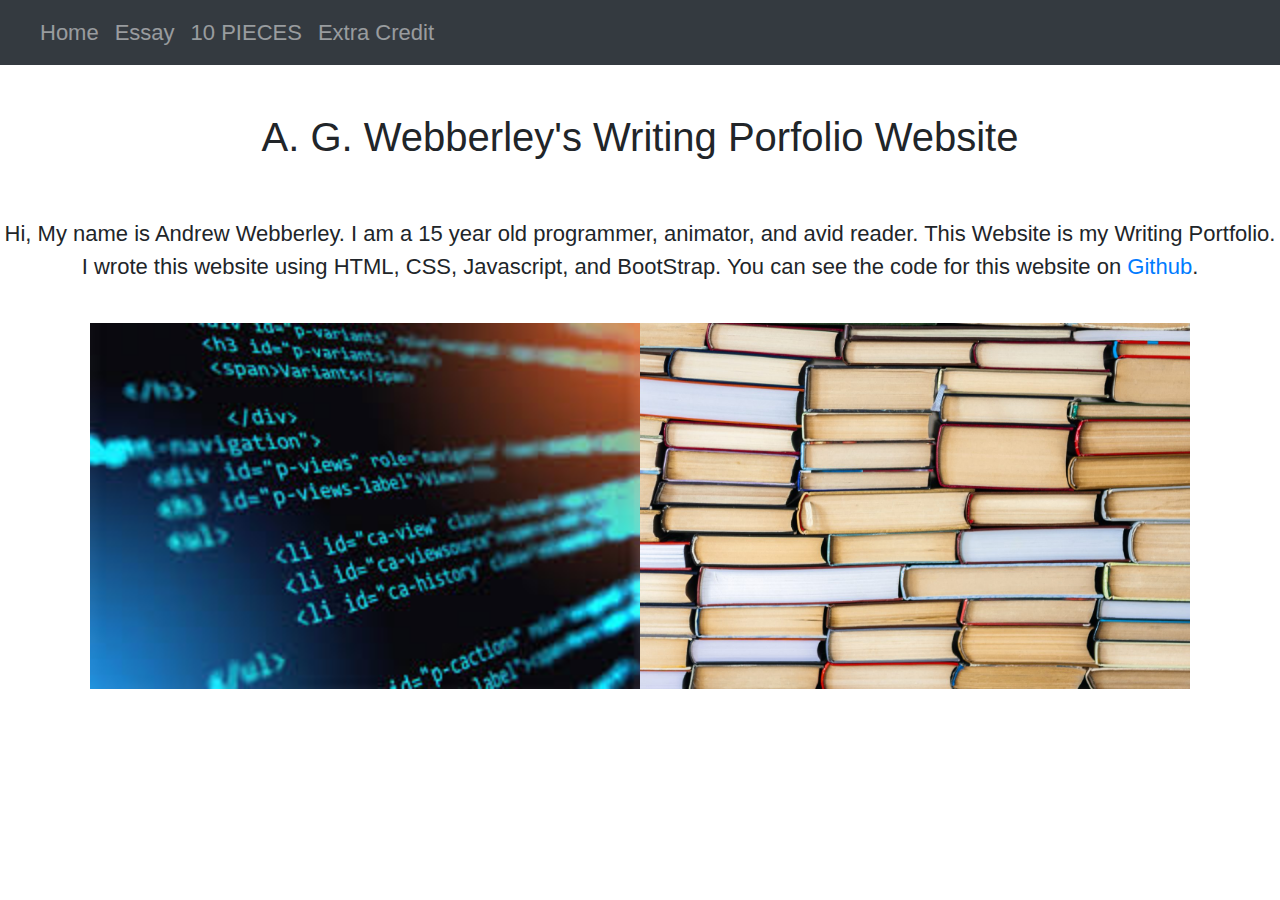
<file: index.html>
<!doctype html>
<html lang="en">
  <head>
    <!-- Required meta tags -->
    <meta charset="utf-8">
    <meta name="viewport" content="width=device-width, initial-scale=1, shrink-to-fit=no">

    <!-- Bootstrap CSS -->
    <link rel="stylesheet" href="https://maxcdn.bootstrapcdn.com/bootstrap/4.0.0/css/bootstrap.min.css" integrity="sha384-Gn5384xqQ1aoWXA+058RXPxPg6fy4IWvTNh0E263XmFcJlSAwiGgFAW/dAiS6JXm" crossorigin="anonymous">

    <title>Agwebberley Writing</title>
  </head>
  <body>
<!-- Navbar -->
<nav class="navbar navbar-expand-lg  navbar-dark bg-dark">
  <a class="navbar-brand" href="#"></a>
  <button class="navbar-toggler" type="button" data-toggle="collapse" data-target="#navbarNavAltMarkup" aria-controls="navbarNavAltMarkup" aria-expanded="false" aria-label="Toggle navigation">
    <span class="navbar-toggler-icon"></span>
  </button>
  <div class="collapse navbar-collapse" id="navbarNavAltMarkup">
    <div class="navbar-nav" style="font-size:22px;">
      <a class="nav-item nav-link" href="/">Home <span class="sr-only">(current)</span></a>
      <a class="nav-item nav-link" href="essay">Essay</a>
      <a class="nav-item nav-link" href="10_Pieces">10 PIECES</a>
      <a class="nav-item nav-link" href="extracredit">Extra Credit</a>
    </div>
  </div>
</nav>
<!--End NavBar-->
	<br><br>
    <center><h1>A. G. Webberley's Writing Porfolio Website</h1>
    <br><br>
    <p style="font-size:22px;">Hi, My name is Andrew Webberley.  I am a 15 year old programmer, animator, and avid reader.  This Website is my Writing Portfolio.<br>  I wrote this website using HTML, CSS, Javascript, and BootStrap.  You can see the code for this website on <a href="https://github.com/Agwebberley/agwebberley.github.io">Github</a>.</p></center>

<br>
    <center><img src="img/Code.jpg" alt="Code.Jpg" width="550" height="366"><img src="img/Books.jpg" alt="Books.Jpg" width="550" height="366"></center>

    <!-- Optional JavaScript -->
    <!-- jQuery first, then Popper.js, then Bootstrap JS -->
    <script src="https://code.jquery.com/jquery-3.2.1.slim.min.js" integrity="sha384-KJ3o2DKtIkvYIK3UENzmM7KCkRr/rE9/Qpg6aAZGJwFDMVNA/GpGFF93hXpG5KkN" crossorigin="anonymous"></script>
    <script src="https://cdnjs.cloudflare.com/ajax/libs/popper.js/1.12.9/umd/popper.min.js" integrity="sha384-ApNbgh9B+Y1QKtv3Rn7W3mgPxhU9K/ScQsAP7hUibX39j7fakFPskvXusvfa0b4Q" crossorigin="anonymous"></script>
    <script src="https://maxcdn.bootstrapcdn.com/bootstrap/4.0.0/js/bootstrap.min.js" integrity="sha384-JZR6Spejh4U02d8jOt6vLEHfe/JQGiRRSQQxSfFWpi1MquVdAyjUar5+76PVCmYl" crossorigin="anonymous"></script>
  </body>
</html>
</file>
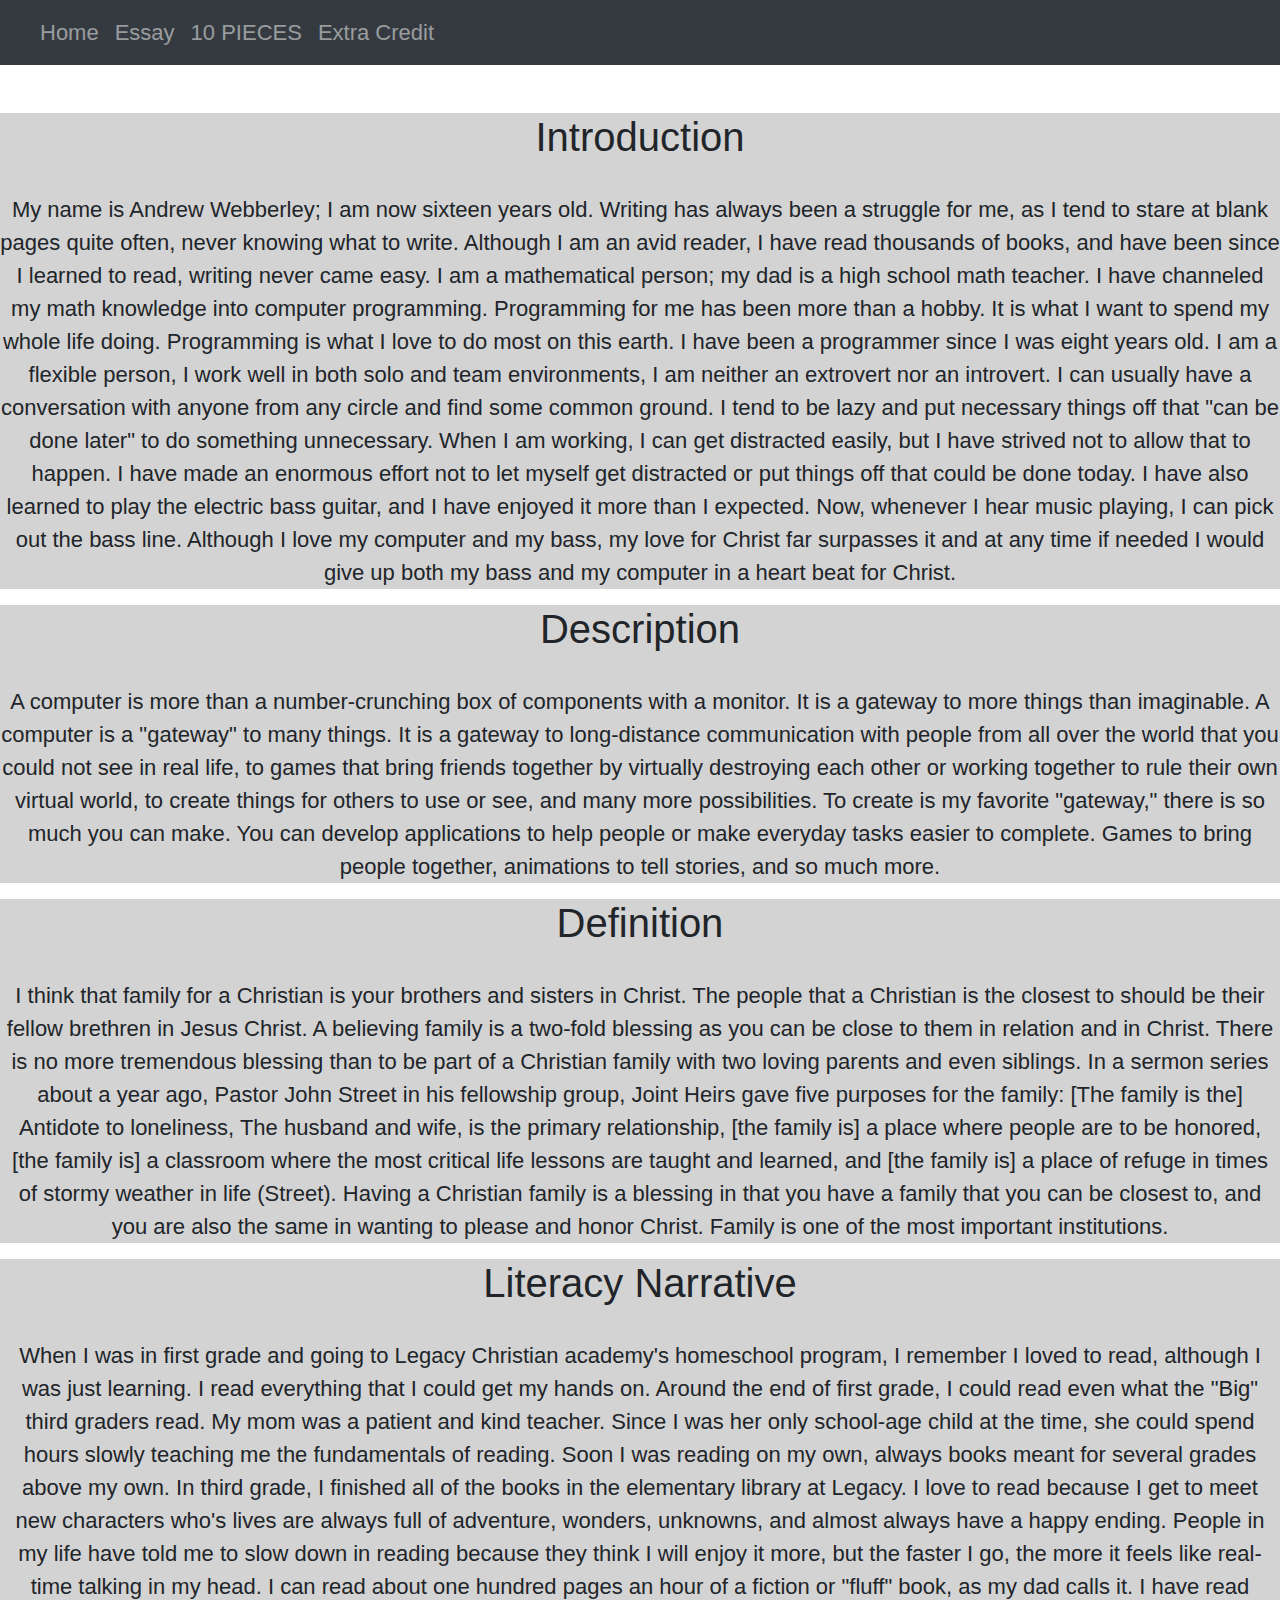
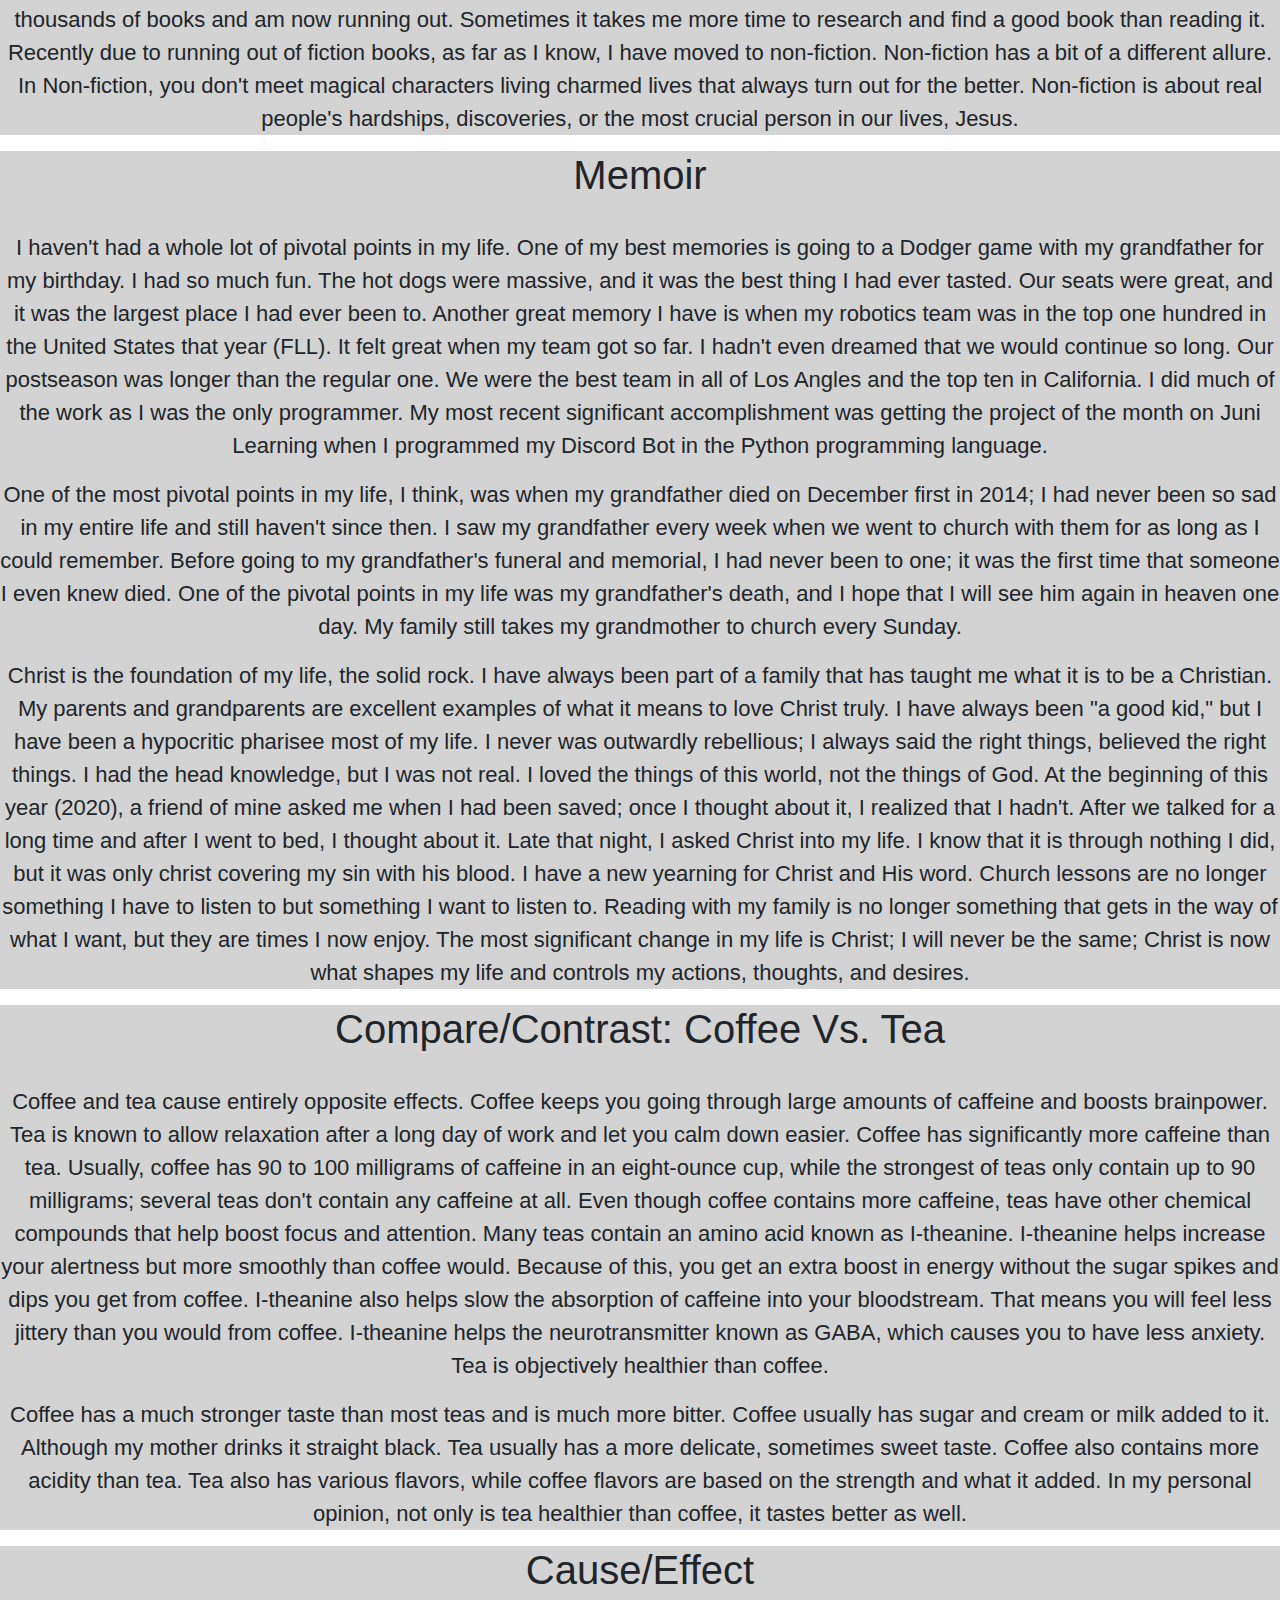
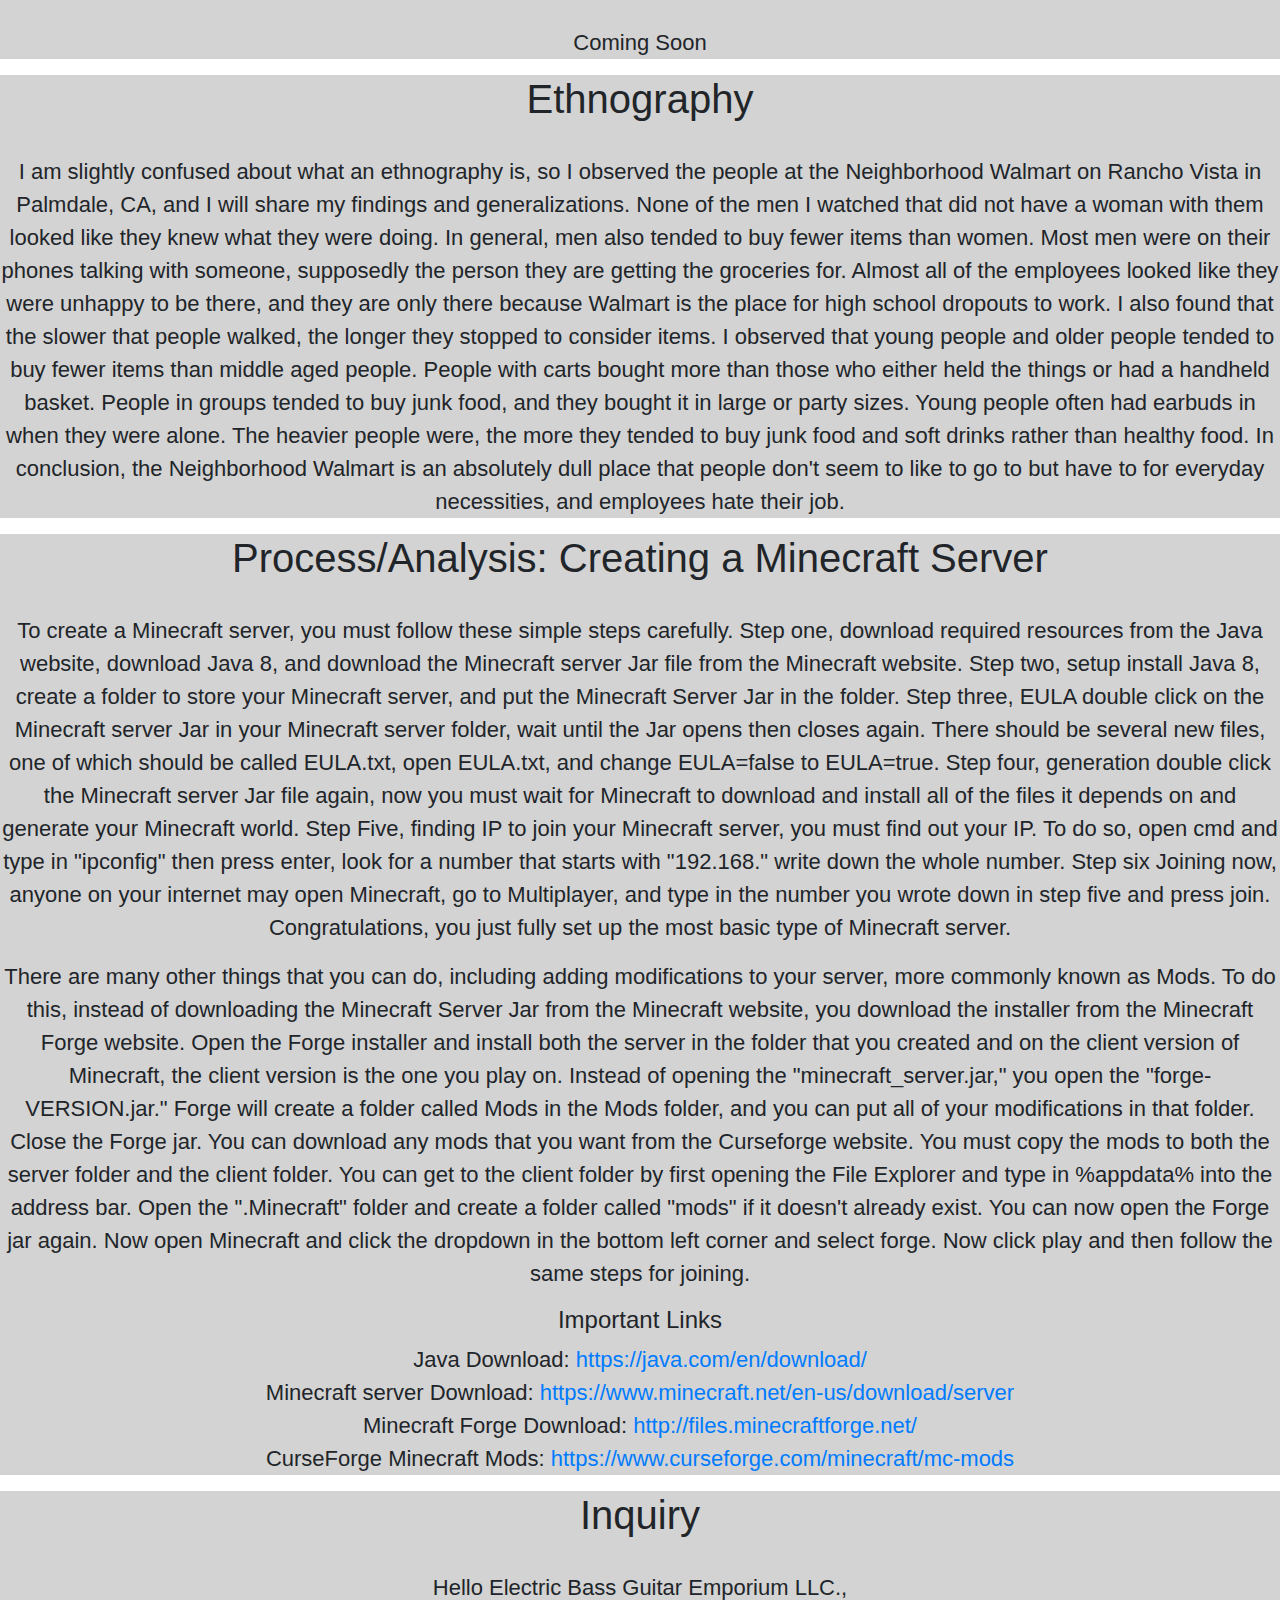
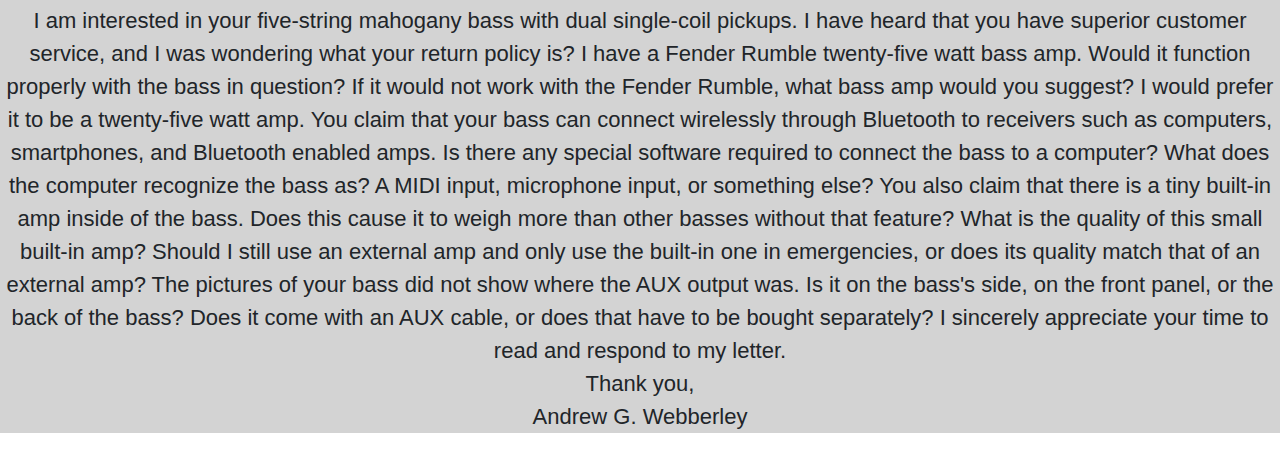
<file: 10_Pieces.html>
<!doctype html>
<html lang="en">
  <head>
    <!-- Required meta tags -->
    <meta charset="utf-8">
    <meta name="viewport" content="width=device-width, initial-scale=1, shrink-to-fit=no">

    <!-- Bootstrap CSS -->
    <link rel="stylesheet" href="https://maxcdn.bootstrapcdn.com/bootstrap/4.0.0/css/bootstrap.min.css" integrity="sha384-Gn5384xqQ1aoWXA+058RXPxPg6fy4IWvTNh0E263XmFcJlSAwiGgFAW/dAiS6JXm" crossorigin="anonymous">

    <!-- Style Css -->
    <link rel="stylesheet" type="text/css" href="style.css">

    <title>10 PIECES</title>
  </head>
  <body>
<!-- Navbar -->
<nav class="navbar navbar-expand-lg  navbar-dark bg-dark">
  <a class="navbar-brand" href="#"></a>
  <button class="navbar-toggler" type="button" data-toggle="collapse" data-target="#navbarNavAltMarkup" aria-controls="navbarNavAltMarkup" aria-expanded="false" aria-label="Toggle navigation">
    <span class="navbar-toggler-icon"></span>
  </button>
  <div class="collapse navbar-collapse" id="navbarNavAltMarkup">
    <div class="navbar-nav" style="font-size:22px;">
      <a class="nav-item nav-link" href="/">Home</a>
      <a class="nav-item nav-link" href="essay">Essay</a>
      <a class="nav-item nav-link" href="10_Pieces">10 PIECES <span class="sr-only">(current)</span></a>
      <a class="nav-item nav-link" href="extracredit">Extra Credit</a>
    </div>
  </div>
</nav>
<!--End NavBar-->

    <br><br>

<article class="Description">
<center>
  <h1>Introduction</h1>
  <br>
  <p style="font-size:22px;">
My name is Andrew Webberley; I am now sixteen years old.  Writing has always been a struggle for me, as I tend to stare at blank pages quite often, never knowing what to write.  Although I am an avid reader, I have read thousands of books, and have been since I learned to read, writing never came easy.  I am a mathematical person; my dad is a high school math teacher.  I have channeled my math knowledge into computer programming.  Programming for me has been more than a hobby.  It is what I want to spend my whole life doing.  Programming is what I love to do most on this earth.  I have been a programmer since I was eight years old.  I am a flexible person, I work well in both solo and team environments, I am neither an extrovert nor an introvert.  I can usually have a conversation with anyone from any circle and find some common ground.  I tend to be lazy and put necessary things off that "can be done later" to do something unnecessary.  When I am working, I can get distracted easily, but I have strived not to allow that to happen.  I have made an enormous effort not to let myself get distracted or put things off that could be done today.  I have also learned to play the electric bass guitar, and I have enjoyed it more than I expected.  Now, whenever I hear music playing, I can pick out the bass line.  Although I love my computer and my bass, my love for Christ far surpasses it and at any time if needed I would give up both my bass and my computer in a heart beat for Christ.</p>
</center>
</article>
</div>

<div id="Description">
<article class="Description">
<center>
  <h1>Description</h1>
  <br>
  <p style="font-size:22px;">
A computer is more than a number-crunching box of components with a monitor. It is a gateway to more things than imaginable.  A computer is a "gateway" to many things.  It is a gateway to long-distance communication with people from all over the world that you could not see in real life, to games that bring friends together by virtually destroying each other or working together to rule their own virtual world, to create things for others to use or see, and many more possibilities. To create is my favorite "gateway," there is so much you can make. You can develop applications to help people or make everyday tasks easier to complete.  Games to bring people together, animations to tell stories, and so much more.</p>
</center>
</article>

<article class="Description">
<center>
  <h1>Definition</h1>
  <br>
  <p style="font-size:22px;">I think that family for a Christian is your brothers and sisters in Christ. The people that a Christian is the closest to should be their fellow brethren in Jesus Christ. A believing family is a two-fold blessing as you can be close to them in relation and in Christ. There is no more tremendous blessing than to be part of a Christian family with two loving parents and even siblings. In a sermon series about a year ago, Pastor John Street in his fellowship group, Joint Heirs gave five purposes for the family: [The family is the] Antidote to loneliness, The husband and wife, is the primary relationship, [the family is] a place where people are to be honored, [the family is] a classroom where the most critical life lessons are taught and learned, and [the family is] a place of refuge in times of stormy weather in life (Street). Having a Christian family is a blessing in that you have a family that you can be closest to, and you are also the same in wanting to please and honor Christ. Family is one of the most important institutions.
</p>
</center>
</article>


<article class="Description">
<center>
  <h1>Literacy Narrative</h1>
  <br>
<p style="font-size:22px;">
  When I was in first grade and going to Legacy Christian academy's homeschool program, I remember I loved to read, although I was just learning. I read everything that I could get my hands on. Around the end of first grade, I could read even what the "Big" third graders read. My mom was a patient and kind teacher. Since I was her only school-age child at the time, she could spend hours slowly teaching me the fundamentals of reading. Soon I was reading on my own, always books meant for several grades above my own.  In third grade, I finished all of the books in the elementary library at Legacy. I love to read because I get to meet new characters who's lives are always full of adventure, wonders, unknowns, and almost always have a happy ending. People in my life have told me to slow down in reading because they think I will enjoy it more, but the faster I go, the more it feels like real-time talking in my head. I can read about one hundred pages an hour of a fiction or "fluff" book, as my dad calls it. I have read thousands of books and am now running out.  Sometimes it takes me more time to research and find a good book than reading it.  Recently due to running out of fiction books, as far as I know, I have moved to non-fiction.  Non-fiction has a bit of a different allure. In Non-fiction, you don't meet magical characters living charmed lives that always turn out for the better.  Non-fiction is about real people's hardships, discoveries, or the most crucial person in our lives, Jesus.  
</p>
</center>
</article>


<article class="Description">
<center>
  <h1>Memoir</h1>
  <br>
  <p style="font-size:22px;">
    I haven't had a whole lot of pivotal points in my life. One of my best memories is going to a Dodger game with my grandfather for my birthday. I had so much fun. The hot dogs were massive, and it was the best thing I had ever tasted. Our seats were great, and it was the largest place I had ever been to. Another great memory I have is when my robotics team was in the top one hundred in the United States that year (FLL). It felt great when my team got so far. I hadn't even dreamed that we would continue so long. Our postseason was longer than the regular one. We were the best team in all of Los Angles and the top ten in California. I did much of the work as I was the only programmer. My most recent significant accomplishment was getting the project of the month on Juni Learning when I programmed my Discord Bot in the Python programming language. 
    <p style="font-size:22px;">
  One of the most pivotal points in my life, I think, was when my grandfather died on December first in 2014; I had never been so sad in my entire life and still haven't since then. I saw my grandfather every week when we went to church with them for as long as I could remember. Before going to my grandfather's funeral and memorial, I had never been to one; it was the first time that someone I even knew died. One of the pivotal points in my life was my grandfather's death, and I hope that I will see him again in heaven one day.  My family still takes my grandmother to church every Sunday.  </p> <p style="font-size:22px;">
  Christ is the foundation of my life, the solid rock.  I have always been part of a family that has taught me what it is to be a Christian.  My parents and grandparents are excellent examples of what it means to love Christ truly.  I have always been "a good kid," but I have been a hypocritic pharisee most of my life.  I never was outwardly rebellious; I always said the right things, believed the right things.  I had the head knowledge, but I was not real. I loved the things of this world, not the things of God. At the beginning of this year (2020), a friend of mine asked me when I had been saved; once I thought about it, I realized that I hadn't.  After we talked for a long time and after I went to bed, I thought about it.  Late that night, I asked Christ into my life. I know that it is through nothing I did, but it was only christ covering my sin with his blood.  I have a new yearning for Christ and His word.  Church lessons are no longer something I have to listen to but something I want to listen to.  Reading with my family is no longer something that gets in the way of what I want, but they are times I now enjoy.  The most significant change in my life is Christ; I will never be the same; Christ is now what shapes my life and controls my actions, thoughts, and desires. </p>
</p>
</center>
</article>
</div>

<article class="Description">
<center>
  <h1>Compare/Contrast: Coffee Vs. Tea</h1>
  <br>
  <p style="font-size:22px;">
    Coffee and tea cause entirely opposite effects. Coffee keeps you going through large amounts of caffeine and boosts brainpower.  Tea is known to allow relaxation after a long day of work and let you calm down easier.  Coffee has significantly more caffeine than tea.  Usually, coffee has 90 to 100 milligrams of caffeine in an eight-ounce cup, while the strongest of teas only contain up to 90 milligrams; several teas don't contain any caffeine at all.  Even though coffee contains more caffeine, teas have other chemical compounds that help boost focus and attention. Many teas contain an amino acid known as I-theanine.  I-theanine helps increase your alertness but more smoothly than coffee would.  Because of this, you get an extra boost in energy without the sugar spikes and dips you get from coffee.  I-theanine also helps slow the absorption of caffeine into your bloodstream.  That means you will feel less jittery than you would from coffee.  I-theanine helps the neurotransmitter known as GABA, which causes you to have less anxiety.  Tea is objectively healthier than coffee.
  </p><p style="font-size:22px">  
  Coffee has a much stronger taste than most teas and is much more bitter.  Coffee usually has sugar and cream or milk added to it.  Although my mother drinks it straight black.  Tea usually has a more delicate, sometimes sweet taste.  Coffee also contains more acidity than tea.  Tea also has various flavors, while coffee flavors are based on the strength and what it added. In my personal opinion, not only is tea healthier than coffee, it tastes better as well.
</p>
</center>
</article>
</div>

<article class="Description">
<center>
  <h1>Cause/Effect</h1>
  <br>
  <p style="font-size:22px;">
    Coming Soon
</p>
</center>
</article>
</div>

<article class="Description">
<center>
  <h1>Ethnography</h1>
  <br>
  <p style="font-size:22px;">
    I am slightly confused about what an ethnography is, so I observed the people at the Neighborhood Walmart on Rancho Vista in Palmdale, CA, and I will share my findings and generalizations.  None of the men I watched that did not have a woman with them looked like they knew what they were doing.  In general, men also tended to buy fewer items than women. Most men were on their phones talking with someone, supposedly the person they are getting the groceries for.  Almost all of the employees looked like they were unhappy to be there, and they are only there because Walmart is the place for high school dropouts to work.  I also found that the slower that people walked, the longer they stopped to consider items.  I observed that young people and older people tended to buy fewer items than middle aged people.  People with carts bought more than those who either held the things or had a handheld basket.  People in groups tended to buy junk food, and they bought it in large or party sizes.  Young people often had earbuds in when they were alone.  The heavier people were, the more they tended to buy junk food and soft drinks rather than healthy food.  In conclusion, the Neighborhood Walmart is an absolutely dull place that people don't seem to like to go to but have to for everyday necessities, and employees hate their job.
</p>
</center>
</article>
</div>


<article class="Description">
<center>
  <h1>Process/Analysis: Creating a Minecraft Server</h1>
  <br>
  <p style="font-size:22px;">
  	To create a Minecraft server, you must follow these simple steps carefully. Step one, download required resources from the Java website, download Java 8, and download the Minecraft server Jar file from the Minecraft website.  Step two, setup install Java 8, create a folder to store your Minecraft server, and put the Minecraft Server Jar in the folder.  Step three, EULA double click on the Minecraft server Jar in your Minecraft server folder, wait until the Jar opens then closes again.  There should be several new files, one of which should be called EULA.txt, open EULA.txt, and change EULA=false to EULA=true.  Step four, generation double click the Minecraft server Jar file again, now you must wait for Minecraft to download and install all of the files it depends on and generate your Minecraft world. Step Five, finding IP to join your Minecraft server, you must find out your IP. To do so, open cmd and type in "ipconfig" then press enter, look for a number that starts with "192.168." write down the whole number.  Step six Joining now, anyone on your internet may open Minecraft, go to Multiplayer, and type in the number you wrote down in step five and press join. Congratulations, you just fully set up the most basic type of Minecraft server.
</p>
<p style="font-size: 22px;">
	There are many other things that you can do, including adding modifications to your server, more commonly known as Mods.  To do this, instead of downloading the Minecraft Server Jar from the Minecraft website, you download the installer from the Minecraft Forge website. Open the Forge installer and install both the server in the folder that you created and on the client version of Minecraft, the client version is the one you play on. Instead of opening the "minecraft_server.jar," you open the "forge-VERSION.jar."  Forge will create a folder called Mods in the Mods folder, and you can put all of your modifications in that folder.  Close the Forge jar.  You can download any mods that you want from the Curseforge website.  You must copy the mods to both the server folder and the client folder.  You can get to the client folder by first opening the File Explorer and type in %appdata% into the address bar.  Open the ".Minecraft" folder and create a folder called "mods" if it doesn't already exist. You can now open the Forge jar again. Now open Minecraft and click the dropdown in the bottom left corner and select forge.  Now click play and then follow the same steps for joining.	
</p>

<h4>Important Links</h4>
<p style="font-size:22px;">
Java Download: <a href="https://java.com/en/download/">https://java.com/en/download/</a> <br>
Minecraft server Download: <a href="https://www.minecraft.net/en-us/download/server">https://www.minecraft.net/en-us/download/server</a> <br>
Minecraft Forge Download: <a href="http://files.minecraftforge.net/">http://files.minecraftforge.net/</a><br>
CurseForge Minecraft Mods: <a href="https://www.curseforge.com/minecraft/mc-mods">https://www.curseforge.com/minecraft/mc-mods</a>

</p>

</center>
</article>
</div>


<article class="Description">
<center>
  <h1>Inquiry</h1>
  <br>
  <p style="font-size:22px;">
Hello Electric Bass Guitar Emporium LLC., <br>
I am interested in your five-string mahogany bass with dual single-coil pickups.  I have heard that you have superior customer service, and I was wondering what your return policy is?  I have a Fender Rumble twenty-five watt bass amp.  Would it function properly with the bass in question?  If it would not work with the Fender Rumble, what bass amp would you suggest? I would prefer it to be a twenty-five watt amp.  You claim that your bass can connect wirelessly through Bluetooth to receivers such as computers, smartphones, and Bluetooth enabled amps.  Is there any special software required to connect the bass to a computer?  What does the computer recognize the bass as?  A MIDI input, microphone input, or something else?  You also claim that there is a tiny built-in amp inside of the bass.  Does this cause it to weigh more than other basses without that feature?  What is the quality of this small built-in amp?  Should I still use an external amp and only use the built-in one in emergencies, or does its quality match that of an external amp?  The pictures of your bass did not show where the AUX output was. Is it on the bass's side, on the front panel, or the back of the bass?  Does it come with an AUX cable, or does that have to be bought separately?  I sincerely appreciate your time to read and respond to my letter. <br>
Thank you, <br>
Andrew G. Webberley
</p>
</center>
</article>
</div>




    <!-- Optional JavaScript -->
    <!-- jQuery first, then Popper.js, then Bootstrap JS -->
    <script src="https://code.jquery.com/jquery-3.2.1.slim.min.js" integrity="sha384-KJ3o2DKtIkvYIK3UENzmM7KCkRr/rE9/Qpg6aAZGJwFDMVNA/GpGFF93hXpG5KkN" crossorigin="anonymous"></script>
    <script src="https://cdnjs.cloudflare.com/ajax/libs/popper.js/1.12.9/umd/popper.min.js" integrity="sha384-ApNbgh9B+Y1QKtv3Rn7W3mgPxhU9K/ScQsAP7hUibX39j7fakFPskvXusvfa0b4Q" crossorigin="anonymous"></script>
    <script src="https://maxcdn.bootstrapcdn.com/bootstrap/4.0.0/js/bootstrap.min.js" integrity="sha384-JZR6Spejh4U02d8jOt6vLEHfe/JQGiRRSQQxSfFWpi1MquVdAyjUar5+76PVCmYl" crossorigin="anonymous"></script>
  </body>
</html>
</file>
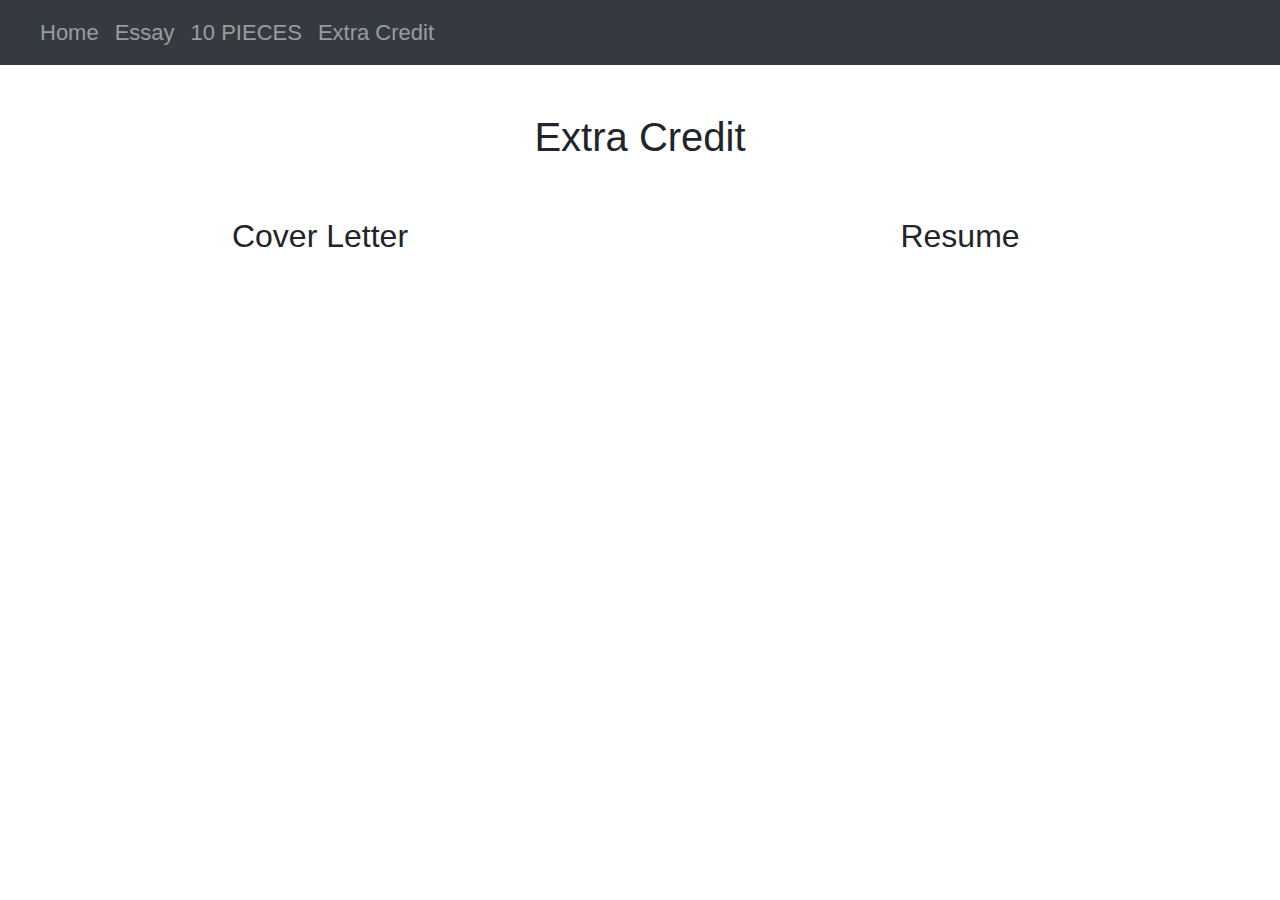
<file: extracredit.html>
<!doctype html>
<html lang="en">
  <head>
    <link rel="stylesheet" type="text/css" href="style.css">
    <!-- Required meta tags -->
    <meta charset="utf-8">
    <meta name="viewport" content="width=device-width, initial-scale=1, shrink-to-fit=no">

    <!-- Bootstrap CSS -->
    <link rel="stylesheet" href="https://maxcdn.bootstrapcdn.com/bootstrap/4.0.0/css/bootstrap.min.css" integrity="sha384-Gn5384xqQ1aoWXA+058RXPxPg6fy4IWvTNh0E263XmFcJlSAwiGgFAW/dAiS6JXm" crossorigin="anonymous">

    <title>Extra Credit</title>
  </head>
  <body>
<!-- Navbar -->
<nav class="navbar navbar-expand-lg  navbar-dark bg-dark">
  <a class="navbar-brand" href="#"></a>
  <button class="navbar-toggler" type="button" data-toggle="collapse" data-target="#navbarNavAltMarkup" aria-controls="navbarNavAltMarkup" aria-expanded="false" aria-label="Toggle navigation">
    <span class="navbar-toggler-icon"></span>
  </button>
  <div class="collapse navbar-collapse" id="navbarNavAltMarkup">
    <div class="navbar-nav" style="font-size:22px;">
      <a class="nav-item nav-link" href="/">Home</a>
      <a class="nav-item nav-link" href="essay">Essay</a>
      <a class="nav-item nav-link" href="10_Pieces">10 PIECES</a>
      <a class="nav-item nav-link" href="extracredit">Extra Credit <span class="sr-only">(current)</span></a>
    </div>
  </div>
</nav>
<!--End NavBar-->

    <br><br>
    <center><h1>Extra Credit</h1>
      <br>
<br>

<div class="cover">
  <h2>Cover Letter</h2>
  
    <div class="embed-responsive embed-responsive-16by9">
    <iframe class="embed-responsive-item cover" src="Letter.pdf#toolbar=0"></iframe>
    </div>

</div>


<div class="resume">
  <h2>Resume</h2>
      <div class="embed-responsive embed-responsive-16by9">
    <iframe class="embed-responsive-item resume" src="my_resume (1).pdf#toolbar=0"></iframe>
    </div>


</div>



    </center>

    <!-- Optional JavaScript -->
    <!-- jQuery first, then Popper.js, then Bootstrap JS -->
    <script src="https://code.jquery.com/jquery-3.2.1.slim.min.js" integrity="sha384-KJ3o2DKtIkvYIK3UENzmM7KCkRr/rE9/Qpg6aAZGJwFDMVNA/GpGFF93hXpG5KkN" crossorigin="anonymous"></script>
    <script src="https://cdnjs.cloudflare.com/ajax/libs/popper.js/1.12.9/umd/popper.min.js" integrity="sha384-ApNbgh9B+Y1QKtv3Rn7W3mgPxhU9K/ScQsAP7hUibX39j7fakFPskvXusvfa0b4Q" crossorigin="anonymous"></script>
    <script src="https://maxcdn.bootstrapcdn.com/bootstrap/4.0.0/js/bootstrap.min.js" integrity="sha384-JZR6Spejh4U02d8jOt6vLEHfe/JQGiRRSQQxSfFWpi1MquVdAyjUar5+76PVCmYl" crossorigin="anonymous"></script>
  </body>
</html>
</file>
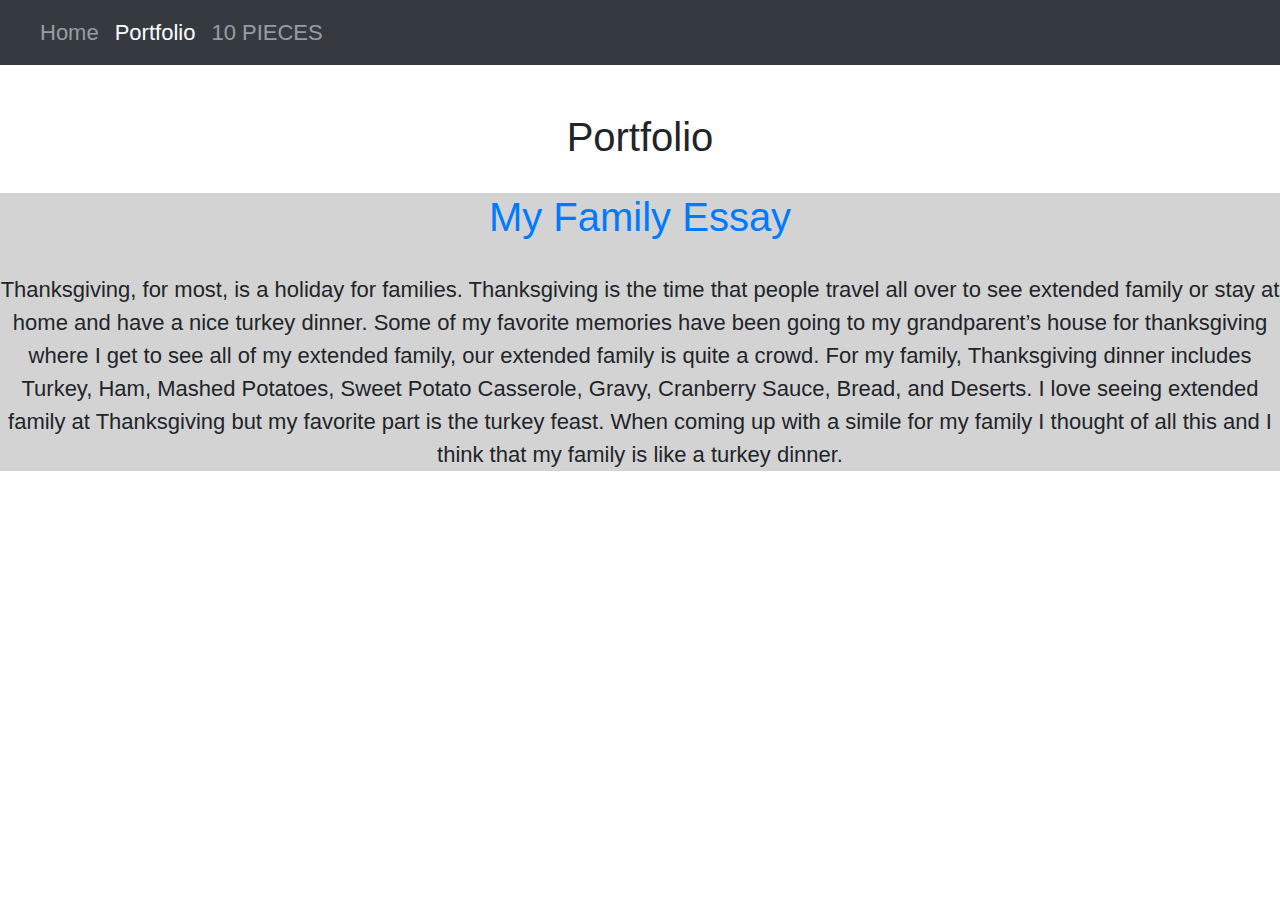
<file: portfolio.html>
<!doctype html>
<html lang="en">
  <head>
    <!-- Required meta tags -->
    <meta charset="utf-8">
    <meta name="viewport" content="width=device-width, initial-scale=1, shrink-to-fit=no">

    <!-- Bootstrap CSS -->
    <link rel="stylesheet" href="https://maxcdn.bootstrapcdn.com/bootstrap/4.0.0/css/bootstrap.min.css" integrity="sha384-Gn5384xqQ1aoWXA+058RXPxPg6fy4IWvTNh0E263XmFcJlSAwiGgFAW/dAiS6JXm" crossorigin="anonymous">

    <link rel="stylesheet" type="text/css" href="style.css">

    <title>Writing Portfolio</title>
  </head>
  <body>
<!-- Navbar -->
<nav class="navbar navbar-expand-lg  navbar-dark bg-dark">
  <a class="navbar-brand" href="#"></a>
  <button class="navbar-toggler" type="button" data-toggle="collapse" data-target="#navbarNavAltMarkup" aria-controls="navbarNavAltMarkup" aria-expanded="false" aria-label="Toggle navigation">
    <span class="navbar-toggler-icon"></span>
  </button>
  <div class="collapse navbar-collapse" id="navbarNavAltMarkup">
    <div class="navbar-nav" style="font-size:22px;">
      <a class="nav-item nav-link" href="/">Home</a>
      <a class="nav-item nav-link active" href="/portfolio">Portfolio <span class="sr-only">(current)</span></a>
      <a class="nav-item nav-link" href="10_Pieces">10 PIECES</a>
    </div>
  </div>
</nav>
<!--End NavBar-->

    <br><br>
    <center><h1>Portfolio</h1></center>
    <br>
    <div id="Description">
<article class="Description">
<center>
  <h1><a href="/portfolio/family.html">My Family Essay</a></h1>
  <br>
  <p style="font-size:22px;">
    Thanksgiving, for most, is a holiday for families. Thanksgiving is the time that people travel all over to see extended family or stay at home and have a nice turkey dinner. Some of my favorite memories have been going to my grandparent’s house for thanksgiving where I get to see all of my extended family, our extended family is quite a crowd.  For my family, Thanksgiving dinner includes Turkey, Ham, Mashed Potatoes, Sweet Potato Casserole, Gravy, Cranberry Sauce, Bread, and Deserts. I love seeing extended family at Thanksgiving but my favorite part is the turkey feast.  When coming up with a simile for my family I thought of all this and I think that my family is like a turkey dinner.
</p>
</center>
</article>
</div>

    <!-- Optional JavaScript -->
    <!-- jQuery first, then Popper.js, then Bootstrap JS -->
    <script src="https://code.jquery.com/jquery-3.2.1.slim.min.js" integrity="sha384-KJ3o2DKtIkvYIK3UENzmM7KCkRr/rE9/Qpg6aAZGJwFDMVNA/GpGFF93hXpG5KkN" crossorigin="anonymous"></script>
    <script src="https://cdnjs.cloudflare.com/ajax/libs/popper.js/1.12.9/umd/popper.min.js" integrity="sha384-ApNbgh9B+Y1QKtv3Rn7W3mgPxhU9K/ScQsAP7hUibX39j7fakFPskvXusvfa0b4Q" crossorigin="anonymous"></script>
    <script src="https://maxcdn.bootstrapcdn.com/bootstrap/4.0.0/js/bootstrap.min.js" integrity="sha384-JZR6Spejh4U02d8jOt6vLEHfe/JQGiRRSQQxSfFWpi1MquVdAyjUar5+76PVCmYl" crossorigin="anonymous"></script>
  </body>
</html>
</file>
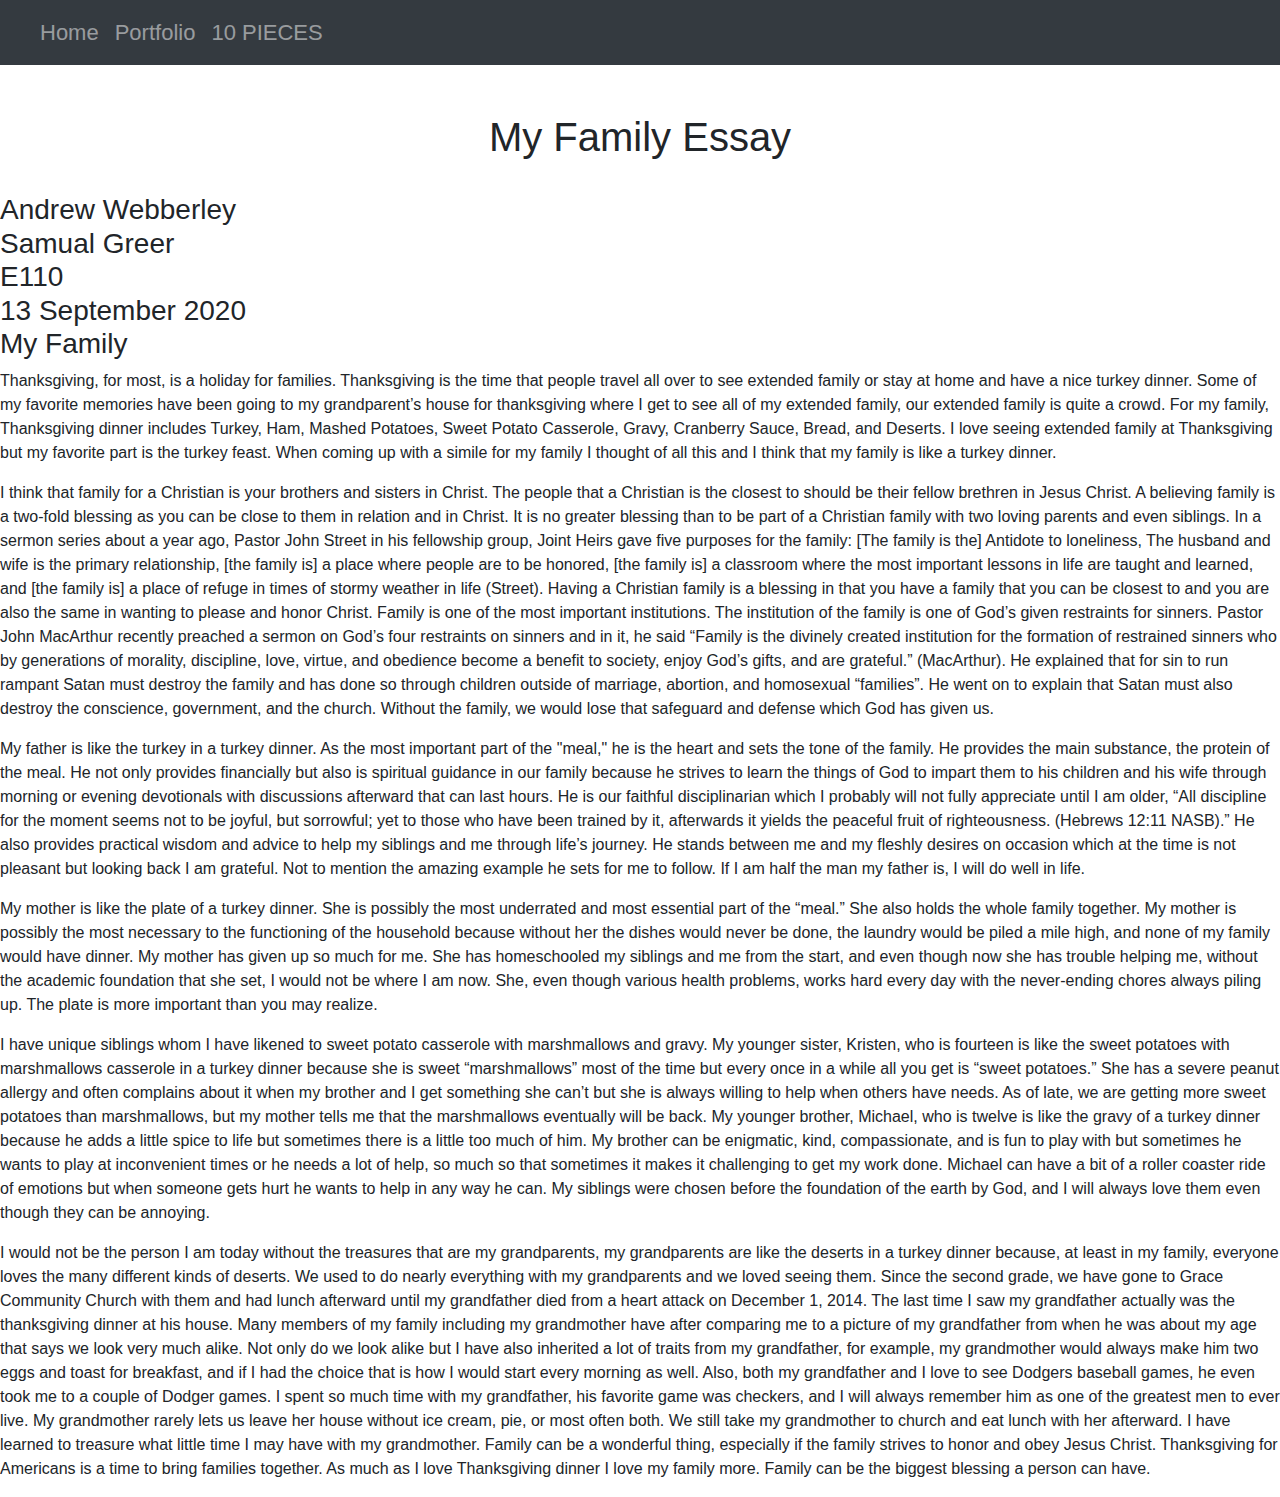
<file: portfolio/Family.html>
<!doctype html>
<html lang="en">
  <head>
    <!-- Required meta tags -->
    <meta charset="utf-8">
    <meta name="viewport" content="width=device-width, initial-scale=1, shrink-to-fit=no">

    <!-- Bootstrap CSS -->
    <link rel="stylesheet" href="https://maxcdn.bootstrapcdn.com/bootstrap/4.0.0/css/bootstrap.min.css" integrity="sha384-Gn5384xqQ1aoWXA+058RXPxPg6fy4IWvTNh0E263XmFcJlSAwiGgFAW/dAiS6JXm" crossorigin="anonymous">

    <title>My Family Essay</title>
  </head>
  <body>
<!-- Navbar -->
<nav class="navbar navbar-expand-lg  navbar-dark bg-dark">
  <a class="navbar-brand" href="#"></a>
  <button class="navbar-toggler" type="button" data-toggle="collapse" data-target="#navbarNavAltMarkup" aria-controls="navbarNavAltMarkup" aria-expanded="false" aria-label="Toggle navigation">
    <span class="navbar-toggler-icon"></span>
  </button>
  <div class="collapse navbar-collapse" id="navbarNavAltMarkup">
    <div class="navbar-nav" style="font-size:22px;">
      <a class="nav-item nav-link" href="index.html">Home</a>
      <a class="nav-item nav-link" href="portfolio.html">Portfolio</a>
      <a class="nav-item nav-link" href="10_Pieces.html">10 PIECES</a>

    </div>
  </div>
</nav>
<!--End NavBar-->

    <br><br>
    <center><h1>My Family Essay</h1>
      <br></center>
      <h3>
Andrew Webberley <br>
Samual Greer <br>
E110<br>
13 September 2020<br>
My Family<br>
</h3>
  <p>Thanksgiving, for most, is a holiday for families. Thanksgiving is the time that people travel all over to see extended family or stay at home and have a nice turkey dinner. Some of my favorite memories have been going to my grandparent’s house for thanksgiving where I get to see all of my extended family, our extended family is quite a crowd.  For my family, Thanksgiving dinner includes Turkey, Ham, Mashed Potatoes, Sweet Potato Casserole, Gravy, Cranberry Sauce, Bread, and Deserts. I love seeing extended family at Thanksgiving but my favorite part is the turkey feast.  When coming up with a simile for my family I thought of all this and I think that my family is like a turkey dinner.</p>
  <p>I think that family for a Christian is your brothers and sisters in Christ. The people that a Christian is the closest to should be their fellow brethren in Jesus Christ. A believing family is a two-fold blessing as you can be close to them in relation and in Christ. It is no greater blessing than to be part of a Christian family with two loving parents and even siblings. In a sermon series about a year ago, Pastor John Street in his fellowship group, Joint Heirs gave five purposes for the family: [The family is the] Antidote to loneliness, The husband and wife is the primary relationship, [the family is] a place where people are to be honored, [the family is] a classroom where the most important lessons in life are taught and learned, and [the family is] a place of refuge in times of stormy weather in life (Street). Having a Christian family is a blessing in that you have a family that you can be closest to and you are also the same in wanting to please and honor Christ. Family is one of the most important institutions.
  The institution of the family is one of God’s given restraints for sinners. Pastor John MacArthur recently preached a sermon on God’s four restraints on sinners and in it, he said “Family is the divinely created institution for the formation of restrained sinners who by generations of morality, discipline, love, virtue, and obedience become a benefit to society, enjoy God’s gifts, and are grateful.” (MacArthur). He explained that for sin to run rampant Satan must destroy the family and has done so through children outside of marriage, abortion, and homosexual “families”. He went on to explain that Satan must also destroy the conscience, government, and the church. Without the family, we would lose that safeguard and defense which God has given us.</p>
  <p>My father is like the turkey in a turkey dinner. As the most important part of the "meal," he is the heart and sets the tone of the family. He provides the main substance, the protein of the meal. He not only provides financially but also is spiritual guidance in our family because he strives to learn the things of God to impart them to his children and his wife through morning or evening devotionals with discussions afterward that can last hours. He is our faithful disciplinarian which I probably will not fully appreciate until I am older, “All discipline for the moment seems not to be joyful, but sorrowful; yet to those who have been trained by it, afterwards it yields the peaceful fruit of righteousness. (Hebrews 12:11 NASB).” He also provides practical wisdom and advice to help my siblings and me through life’s journey. He stands between me and my fleshly desires on occasion which at the time is not pleasant but looking back I am grateful. Not to mention the amazing example he sets for me to follow. If I am half the man my father is, I will do well in life.  </p>
  <p>My mother is like the plate of a turkey dinner. She is possibly the most underrated and most essential part of the “meal.” She also holds the whole family together. My mother is possibly the most necessary to the functioning of the household because without her the dishes would never be done, the laundry would be piled a mile high, and none of my family would have dinner. My mother has given up so much for me. She has homeschooled my siblings and me from the start, and even though now she has trouble helping me, without the academic foundation that she set, I would not be where I am now. She, even though various health problems, works hard every day with the never-ending chores always piling up. The plate is more important than you may realize.</p>
  <p>I have unique siblings whom I have likened to sweet potato casserole with marshmallows and gravy. My younger sister, Kristen, who is fourteen is like the sweet potatoes with marshmallows casserole in a turkey dinner because she is sweet “marshmallows” most of the time but every once in a while all you get is “sweet potatoes.” She has a severe peanut allergy and often complains about it when my brother and I get something she can’t but she is always willing to help when others have needs. As of late, we are getting more sweet potatoes than marshmallows, but my mother tells me that the marshmallows eventually will be back. My younger brother, Michael, who is twelve is like the gravy of a turkey dinner because he adds a little spice to life but sometimes there is a little too much of him. My brother can be enigmatic, kind, compassionate, and is fun to play with but sometimes he wants to play at inconvenient times or he needs a lot of help, so much so that sometimes it makes it challenging to get my work done. Michael can have a bit of a roller coaster ride of emotions but when someone gets hurt he wants to help in any way he can. My siblings were chosen before the foundation of the earth by God, and I will always love them even though they can be annoying.  </p>
  <p>I would not be the person I am today without the treasures that are my grandparents, my grandparents are like the deserts in a turkey dinner because, at least in my family, everyone loves the many different kinds of deserts. We used to do nearly everything with my grandparents and we loved seeing them. Since the second grade, we have gone to Grace Community Church with them and had lunch afterward until my grandfather died from a heart attack on December 1, 2014. The last time I saw my grandfather actually was the thanksgiving dinner at his house. Many members of my family including my grandmother have after comparing me to a picture of my grandfather from when he was about my age that says we look very much alike. Not only do we look alike but I have also inherited a lot of traits from my grandfather, for example, my grandmother would always make him two eggs and toast for breakfast, and if I had the choice that is how I would start every morning as well. Also, both my grandfather and I love to see Dodgers baseball games, he even took me to a couple of Dodger games. I spent so much time with my grandfather, his favorite game was checkers, and I will always remember him as one of the greatest men to ever live.  My grandmother rarely lets us leave her house without ice cream, pie, or most often both. We still take my grandmother to church and eat lunch with her afterward. I have learned to treasure what little time I may have with my grandmother. 
  Family can be a wonderful thing, especially if the family strives to honor and obey Jesus Christ. Thanksgiving for Americans is a time to bring families together. As much as I love Thanksgiving dinner I love my family more. Family can be the biggest blessing a person can have.
</p>

    <!-- Optional JavaScript -->
    <!-- jQuery first, then Popper.js, then Bootstrap JS -->
    <script src="https://code.jquery.com/jquery-3.2.1.slim.min.js" integrity="sha384-KJ3o2DKtIkvYIK3UENzmM7KCkRr/rE9/Qpg6aAZGJwFDMVNA/GpGFF93hXpG5KkN" crossorigin="anonymous"></script>
    <script src="https://cdnjs.cloudflare.com/ajax/libs/popper.js/1.12.9/umd/popper.min.js" integrity="sha384-ApNbgh9B+Y1QKtv3Rn7W3mgPxhU9K/ScQsAP7hUibX39j7fakFPskvXusvfa0b4Q" crossorigin="anonymous"></script>
    <script src="https://maxcdn.bootstrapcdn.com/bootstrap/4.0.0/js/bootstrap.min.js" integrity="sha384-JZR6Spejh4U02d8jOt6vLEHfe/JQGiRRSQQxSfFWpi1MquVdAyjUar5+76PVCmYl" crossorigin="anonymous"></script>
  </body>
</html>
</file>
<file: style.css>
.Description {
	display: block;
	background-color: lightgray;

}

.table-height td {
  height: 300px;
}

.grid-container {
  display: grid;
}


.resume {
	float: right;
	width: 50%;
}

.cover {
	float: left;
	width: 50%;

}

.q {
float: left;
width: 33%;

}

.w {
float: center;
width: 33%;

}

.e {
float: right;
width: 33%;

}
</file>
